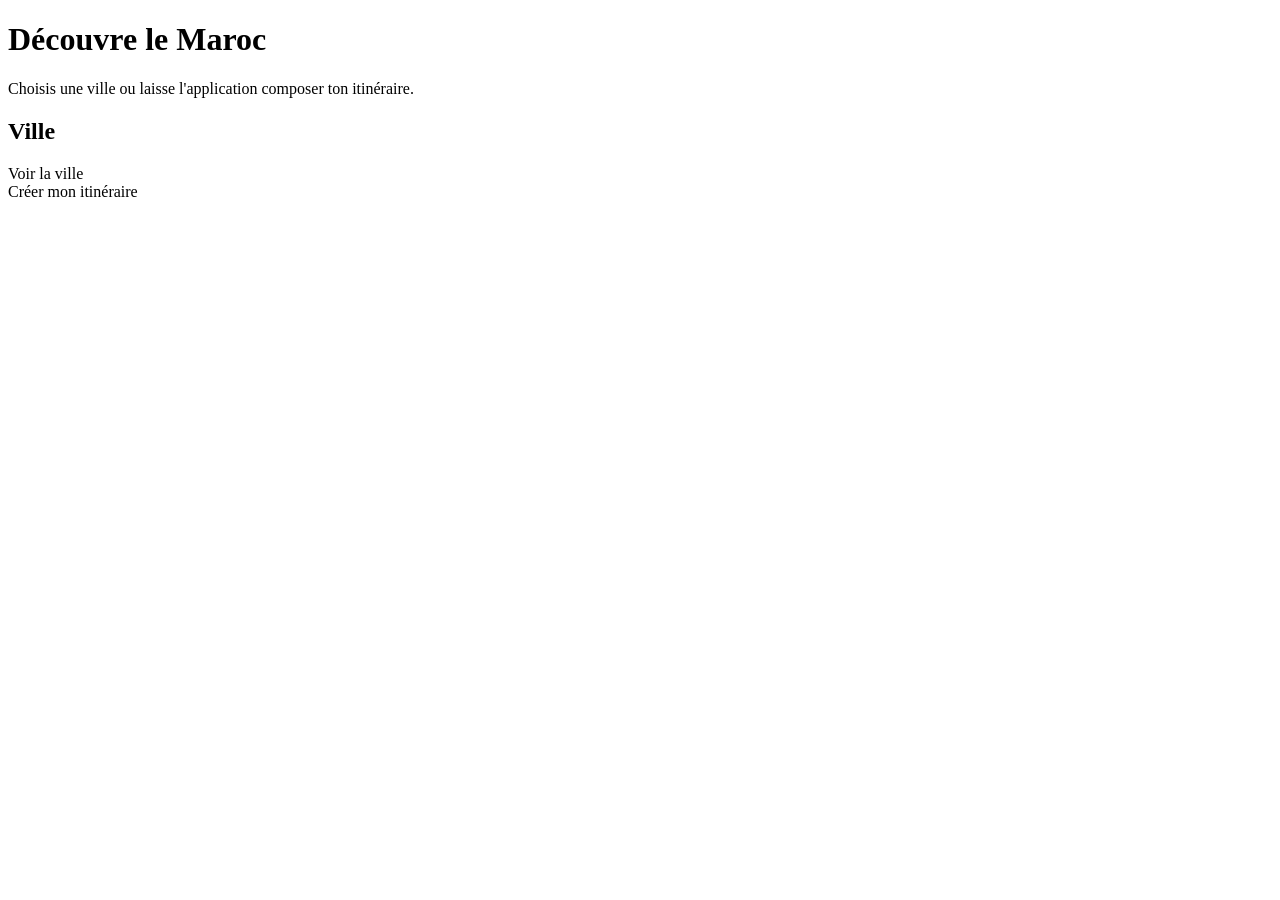
<file: src/main/resources/templates/index.html>
<!DOCTYPE html>
<html xmlns:th="http://www.thymeleaf.org" lang="fr">
<head th:replace="~{fragments :: head('Guide touristique du Maroc')}"></head>
<body>
<nav th:replace="~{fragments :: nav}"></nav>
<main class="container py-4">
  <h1 class="mb-2">Découvre le Maroc</h1>
  <p class="muted">Choisis une ville ou laisse l'application composer ton itinéraire.</p>
  <div class="row g-3">
    <div class="col-md-4" th:each="c : ${cities}">
      <div class="card h-100"><div class="card-body">
        <h2 class="h4" th:text="${c.name}">Ville</h2>
        <p th:text="${c.description}"></p>
        <p class="muted small" th:if="${c.bestSeason != null}" th:text="'Meilleure saison : ' + ${c.bestSeason}"></p>
        <a class="btn btn-dark" th:href="@{/cities/{n}(n=${c.name})}">Voir la ville</a>
      </div></div>
    </div>
  </div>
  <a class="btn btn-outline-dark mt-4" th:href="@{/recommend}">Créer mon itinéraire</a>
</main>
</body>
</html>
</file>
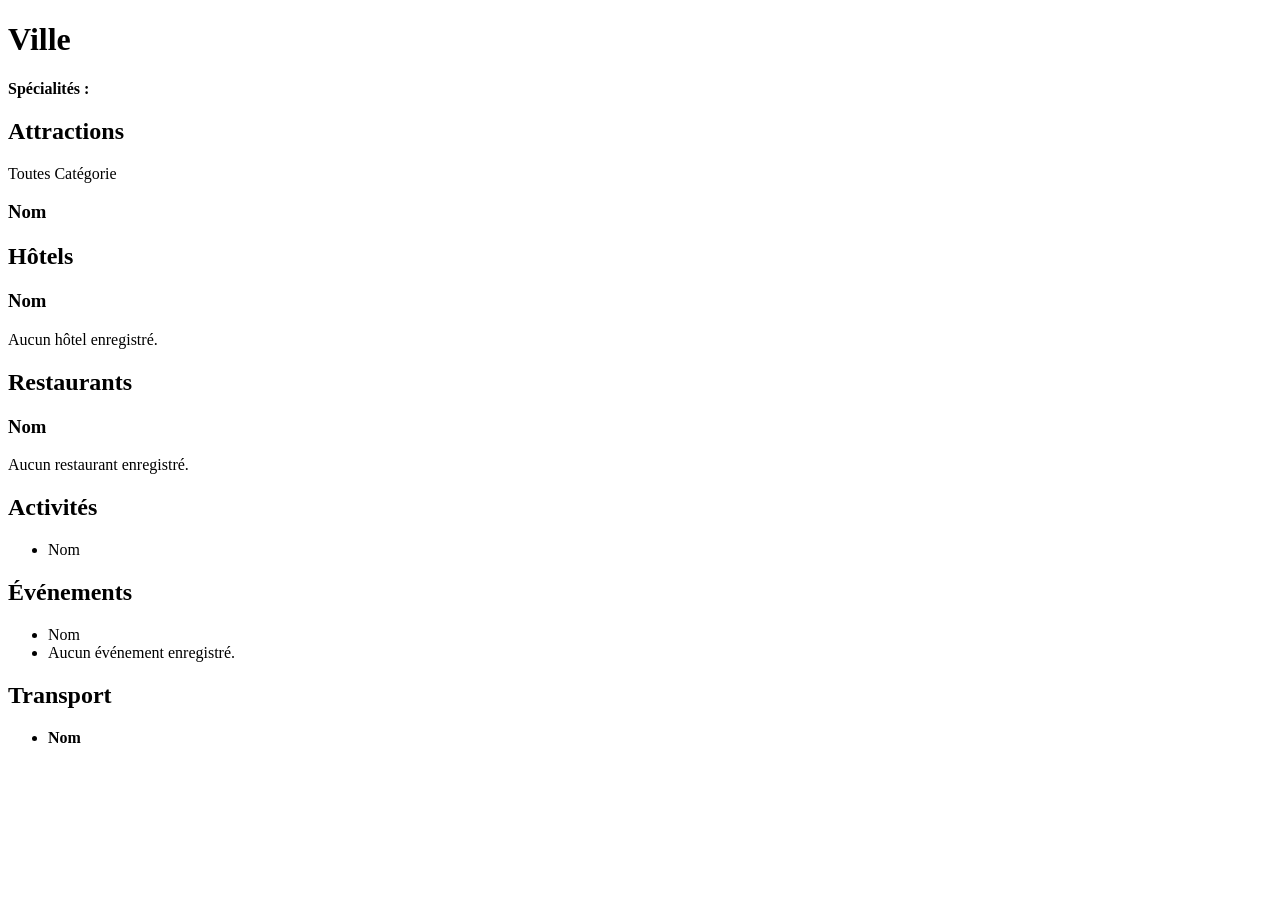
<file: src/main/resources/templates/city.html>
<!DOCTYPE html>
<html xmlns:th="http://www.thymeleaf.org" lang="fr">
<head th:replace="~{fragments :: head(${city.name})}"></head>
<body>
<nav th:replace="~{fragments :: nav}"></nav>
<main class="container py-4">
  <h1 th:text="${city.name}">Ville</h1>
  <p th:text="${city.description}"></p>
  <p class="muted">
    <span th:if="${city.bestSeason != null}" th:text="'Saison : ' + ${city.bestSeason}"></span>
    <span th:if="${city.typicalDurationDays != null}" th:text="' · Durée conseillée : ' + ${city.typicalDurationDays} + ' jours'"></span>
  </p>
  <p th:if="${city.localSpecialties != null}"><b>Spécialités :</b> <span th:text="${#strings.listJoin(city.localSpecialties, ', ')}"></span></p>

  <h2 class="h4 section-title">Attractions</h2>
  <div class="mb-3">
    <a class="btn btn-sm" th:classappend="${category == null} ? 'btn-dark' : 'btn-outline-dark'" th:href="@{/cities/{n}(n=${city.name})}">Toutes</a>
    <a class="btn btn-sm" th:each="c : ${categories}" th:classappend="${c == category} ? 'btn-dark' : 'btn-outline-dark'"
       th:href="@{/cities/{n}(n=${city.name}, category=${c})}" th:text="${c}">Catégorie</a>
  </div>
  <div class="row g-3">
    <div class="col-md-6" th:each="a : ${attractions}">
      <div class="card h-100"><div class="card-body">
        <h3 class="h5"><a th:href="@{/places/attractions/{id}(id=${a.id})}" th:text="${a.name}">Nom</a></h3>
        <span class="badge bg-secondary" th:text="${a.category}"></span>
        <span class="muted small" th:if="${a.visitDurationMin != null}" th:text="${a.visitDurationMin} + ' min'"></span>
        <p class="mt-2 mb-0" th:text="${a.description}"></p>
      </div></div>
    </div>
  </div>

  <h2 class="h4 section-title">Hôtels</h2>
  <div class="row g-3">
    <div class="col-md-6" th:each="h : ${hotels}">
      <div class="card h-100"><div class="card-body">
        <h3 class="h5"><a th:href="@{/places/hotels/{id}(id=${h.id})}" th:text="${h.name}">Nom</a></h3>
        <p class="muted small mb-1" th:text="${(h.type != null ? h.type : '') + (h.stars != null ? ' · ' + h.stars + ' étoiles' : '') + ' · ' + (h.priceLevel != null ? 'niveau de prix ' + h.priceLevel + '/4' : 'prix à compléter')}"></p>
        <p class="mb-0" th:text="${h.description}"></p>
      </div></div>
    </div>
    <p class="muted" th:if="${#lists.isEmpty(hotels)}">Aucun hôtel enregistré.</p>
  </div>

  <h2 class="h4 section-title">Restaurants</h2>
  <div class="row g-3">
    <div class="col-md-6" th:each="r : ${restaurants}">
      <div class="card h-100"><div class="card-body">
        <h3 class="h5"><a th:href="@{/places/restaurants/{id}(id=${r.id})}" th:text="${r.name}">Nom</a></h3>
        <p class="muted small mb-1" th:text="${(r.cuisine != null ? r.cuisine : '') + ' · ' + (r.priceLevel != null ? 'niveau de prix ' + r.priceLevel + '/4' : 'prix à compléter')}"></p>
        <p class="mb-0" th:text="${r.description}"></p>
      </div></div>
    </div>
    <p class="muted" th:if="${#lists.isEmpty(restaurants)}">Aucun restaurant enregistré.</p>
  </div>

  <h2 class="h4 section-title">Activités</h2>
  <ul>
    <li th:each="a : ${activities}">
      <a th:href="@{/places/activities/{id}(id=${a.id})}" th:text="${a.name}">Nom</a>
      <span class="muted" th:text="${' – ' + a.description}"></span>
    </li>
  </ul>

  <h2 class="h4 section-title">Événements</h2>
  <ul>
    <li th:each="e : ${events}">
      <a th:href="@{/places/events/{id}(id=${e.id})}" th:text="${e.name}">Nom</a>
      <span class="muted" th:text="${' – ' + e.description}"></span>
    </li>
    <li class="muted" th:if="${#lists.isEmpty(events)}">Aucun événement enregistré.</li>
  </ul>

  <h2 class="h4 section-title">Transport</h2>
  <ul>
    <li th:each="t : ${transports}"><b th:text="${t.name}">Nom</b> <span class="muted" th:text="${' – ' + t.description}"></span></li>
  </ul>
</main>
</body>
</html>
</file>
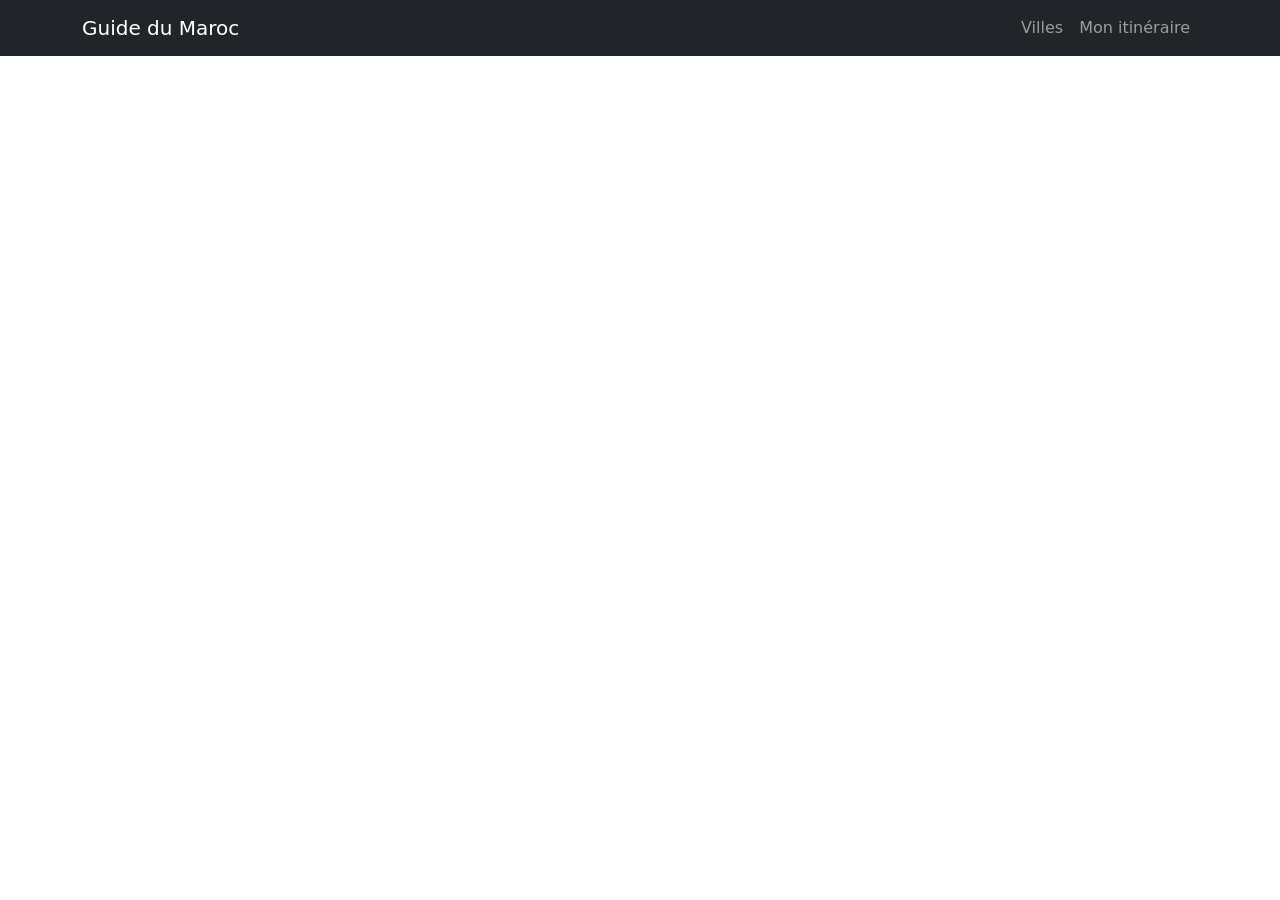
<file: src/main/resources/templates/fragments.html>
<!DOCTYPE html>
<html xmlns:th="http://www.thymeleaf.org" lang="fr">
<head th:fragment="head(title)">
  <meta charset="UTF-8">
  <meta name="viewport" content="width=device-width, initial-scale=1">
  <title th:text="${title}">Guide touristique</title>
  <link rel="stylesheet" href="https://cdn.jsdelivr.net/npm/bootstrap@5.3.3/dist/css/bootstrap.min.css">
  <link rel="stylesheet" th:href="@{/css/style.css}">
</head>
<body>
<nav th:fragment="nav" class="navbar navbar-expand navbar-dark bg-dark">
  <div class="container">
    <a class="navbar-brand" th:href="@{/}">Guide du Maroc</a>
    <div class="navbar-nav">
      <a class="nav-link" th:href="@{/}">Villes</a>
      <a class="nav-link" th:href="@{/recommend}">Mon itinéraire</a>
    </div>
  </div>
</nav>
</body>
</html>
</file>
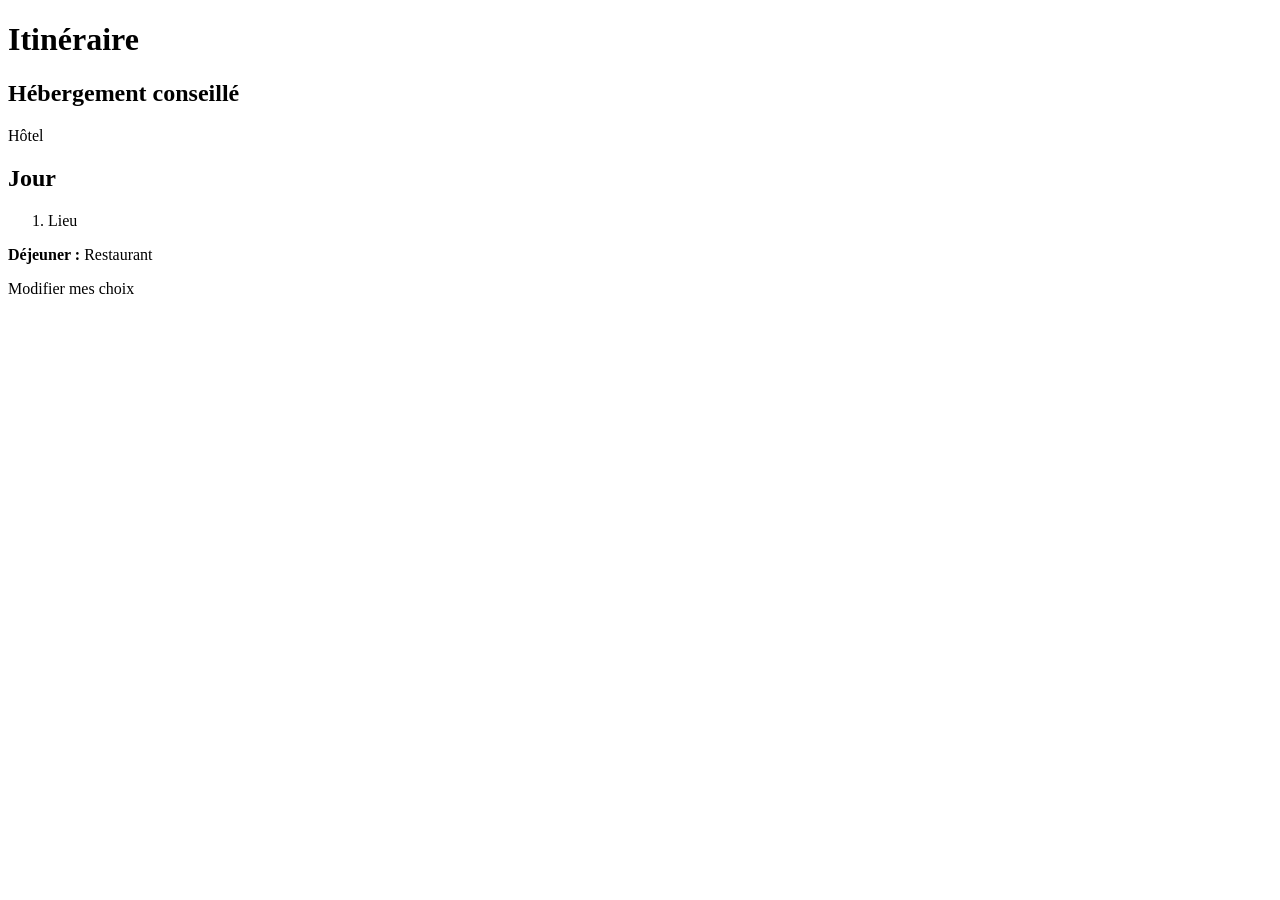
<file: src/main/resources/templates/itinerary.html>
<!DOCTYPE html>
<html xmlns:th="http://www.thymeleaf.org" lang="fr">
<head th:replace="~{fragments :: head('Itinéraire')}"></head>
<body>
<nav th:replace="~{fragments :: nav}"></nav>
<main class="container py-4">
  <h1 th:text="'Itinéraire à ' + ${result.city}">Itinéraire</h1>

  <div class="card mb-4" th:if="${result.hotel != null}">
    <div class="card-body">
      <h2 class="h5">Hébergement conseillé</h2>
      <a th:href="@{/places/hotels/{id}(id=${result.hotel.id})}" th:text="${result.hotel.name}">Hôtel</a>
      <p class="muted mb-0" th:text="${result.hotel.description}"></p>
    </div>
  </div>

  <div class="card mb-3" th:each="d : ${result.days}">
    <div class="card-body">
      <h2 class="h5" th:text="'Jour ' + ${d.number} + ' (environ ' + ${d.totalMinutes} + ' min de visite)'">Jour</h2>
      <ol>
        <li th:each="s : ${d.stops}">
          <a th:href="@{/places/attractions/{id}(id=${s.id})}" th:text="${s.name}">Lieu</a>
          <span class="muted" th:if="${s.visitDurationMin != null}" th:text="'(' + ${s.visitDurationMin} + ' min)'"></span>
        </li>
      </ol>
      <p class="mb-0" th:if="${d.lunch != null}">
        <b>Déjeuner :</b>
        <a th:href="@{/places/restaurants/{id}(id=${d.lunch.id})}" th:text="${d.lunch.name}">Restaurant</a>
      </p>
    </div>
  </div>
  <a class="btn btn-outline-dark" th:href="@{/recommend}">Modifier mes choix</a>
</main>
</body>
</html>
</file>
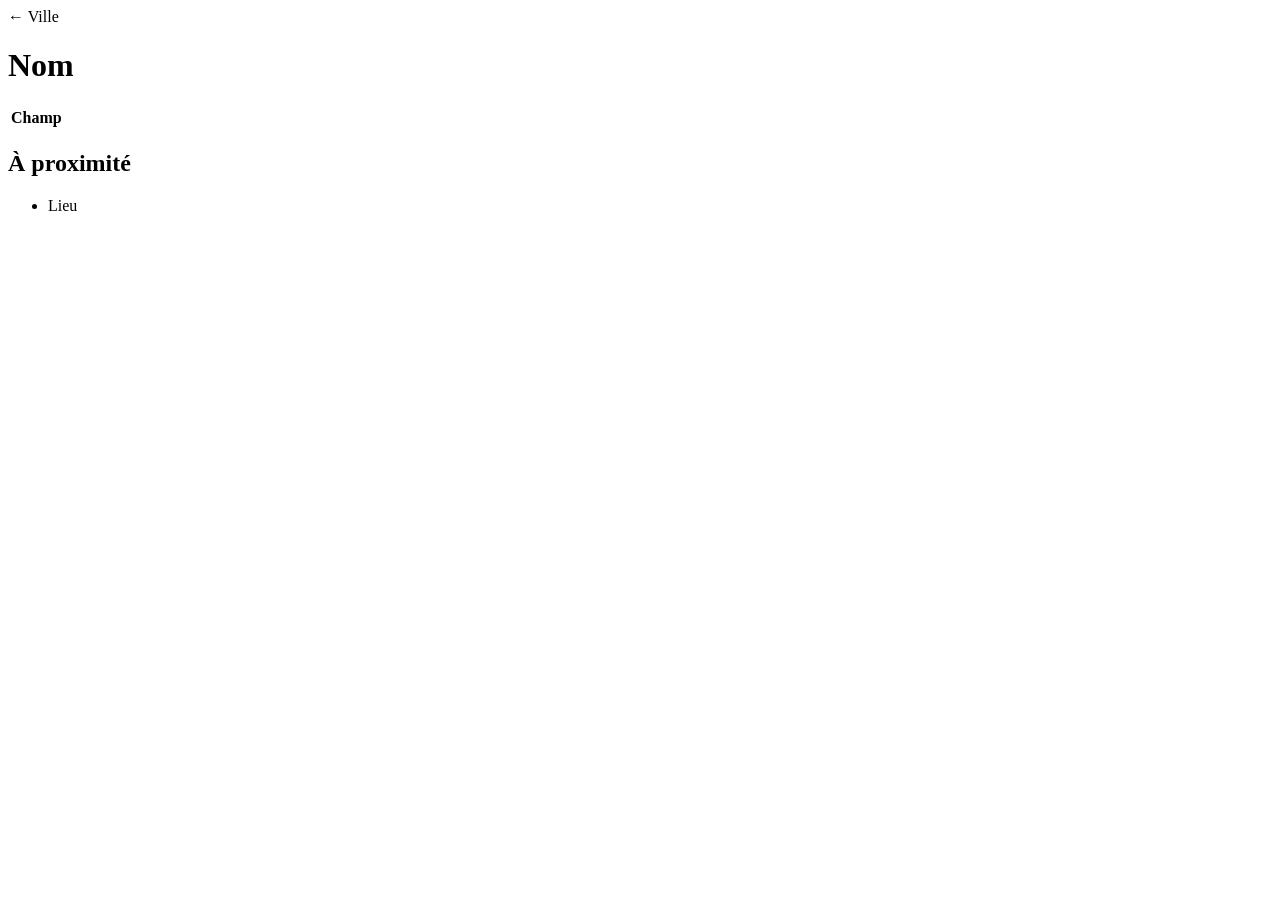
<file: src/main/resources/templates/place-detail.html>
<!DOCTYPE html>
<html xmlns:th="http://www.thymeleaf.org" lang="fr">
<head th:replace="~{fragments :: head(${place.name})}"></head>
<body>
<nav th:replace="~{fragments :: nav}"></nav>
<main class="container py-4">
  <a th:href="@{/cities/{n}(n=${place.city})}" class="muted">&larr; <span th:text="${place.city}">Ville</span></a>
  <h1 class="mt-2" th:text="${place.name}">Nom</h1>
  <p class="muted" th:text="${place.category}"></p>
  <p th:text="${place.description}"></p>
  <span class="badge bg-secondary me-1" th:each="t : ${place.tags}" th:text="${t}"></span>

  <table class="table table-sm mt-3">
    <tr th:each="e : ${details}">
      <th style="width:35%" th:text="${e.key}">Champ</th>
      <td th:text="${e.value != null ? e.value : 'à compléter'}" th:classappend="${e.value == null} ? 'text-warning'"></td>
    </tr>
  </table>

  <div th:if="${!#lists.isEmpty(nearby)}">
    <h2 class="h5 mt-4">À proximité</h2>
    <ul>
      <li th:each="n : ${nearby}"><a th:href="@{/places/attractions/{id}(id=${n.id})}" th:text="${n.name}">Lieu</a></li>
    </ul>
  </div>
</main>
</body>
</html>
</file>
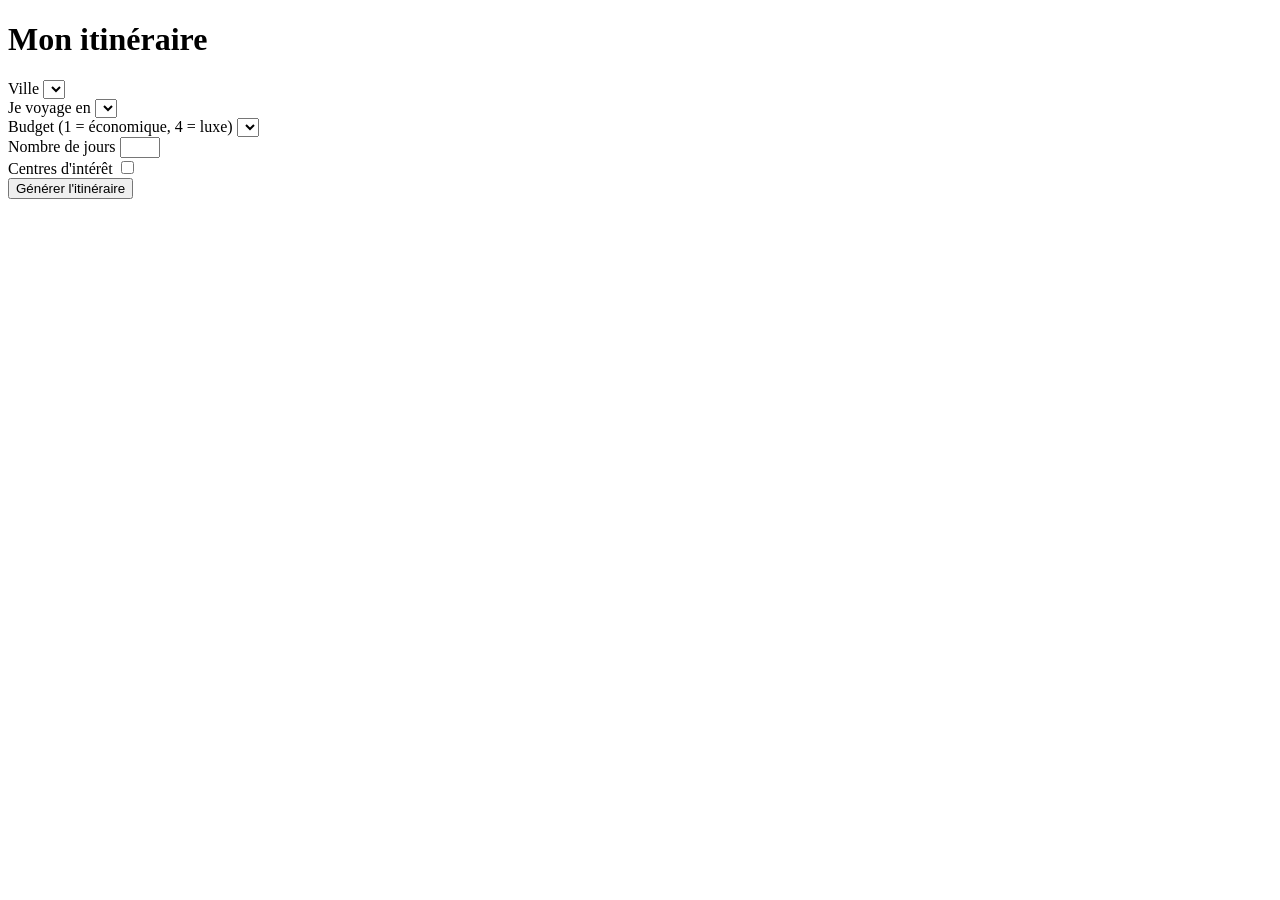
<file: src/main/resources/templates/recommend-form.html>
<!DOCTYPE html>
<html xmlns:th="http://www.thymeleaf.org" lang="fr">
<head th:replace="~{fragments :: head('Mon itinéraire')}"></head>
<body>
<nav th:replace="~{fragments :: nav}"></nav>
<main class="container py-4" style="max-width: 720px">
  <h1>Mon itinéraire</h1>
  <form th:action="@{/recommend}" th:object="${form}" method="post">
    <div class="mb-3">
      <label class="form-label">Ville</label>
      <select class="form-select" th:field="*{city}">
        <option th:each="c : ${cities}" th:value="${c.name}" th:text="${c.name}"></option>
      </select>
      <div class="text-danger" th:if="${#fields.hasErrors('city')}" th:errors="*{city}"></div>
    </div>
    <div class="row">
      <div class="col-md-4 mb-3">
        <label class="form-label">Je voyage en</label>
        <select class="form-select" th:field="*{travelerType}">
          <option th:each="t : ${travelerTypes}" th:value="${t}" th:text="${t}"></option>
        </select>
      </div>
      <div class="col-md-4 mb-3">
        <label class="form-label">Budget (1 = économique, 4 = luxe)</label>
        <select class="form-select" th:field="*{budgetLevel}">
          <option th:each="b : ${#numbers.sequence(1, 4)}" th:value="${b}" th:text="${b}"></option>
        </select>
      </div>
      <div class="col-md-4 mb-3">
        <label class="form-label">Nombre de jours</label>
        <input type="number" class="form-control" th:field="*{days}" min="1" max="7">
        <div class="text-danger" th:if="${#fields.hasErrors('days')}" th:errors="*{days}"></div>
      </div>
    </div>
    <div class="mb-3">
      <label class="form-label d-block">Centres d'intérêt</label>
      <label class="form-check form-check-inline" th:each="i : ${interestOptions}">
        <input class="form-check-input" type="checkbox" th:field="*{interests}" th:value="${i}">
        <span class="form-check-label" th:text="${i}"></span>
      </label>
    </div>
    <button class="btn btn-dark" type="submit">Générer l'itinéraire</button>
  </form>
</main>
</body>
</html>
</file>
